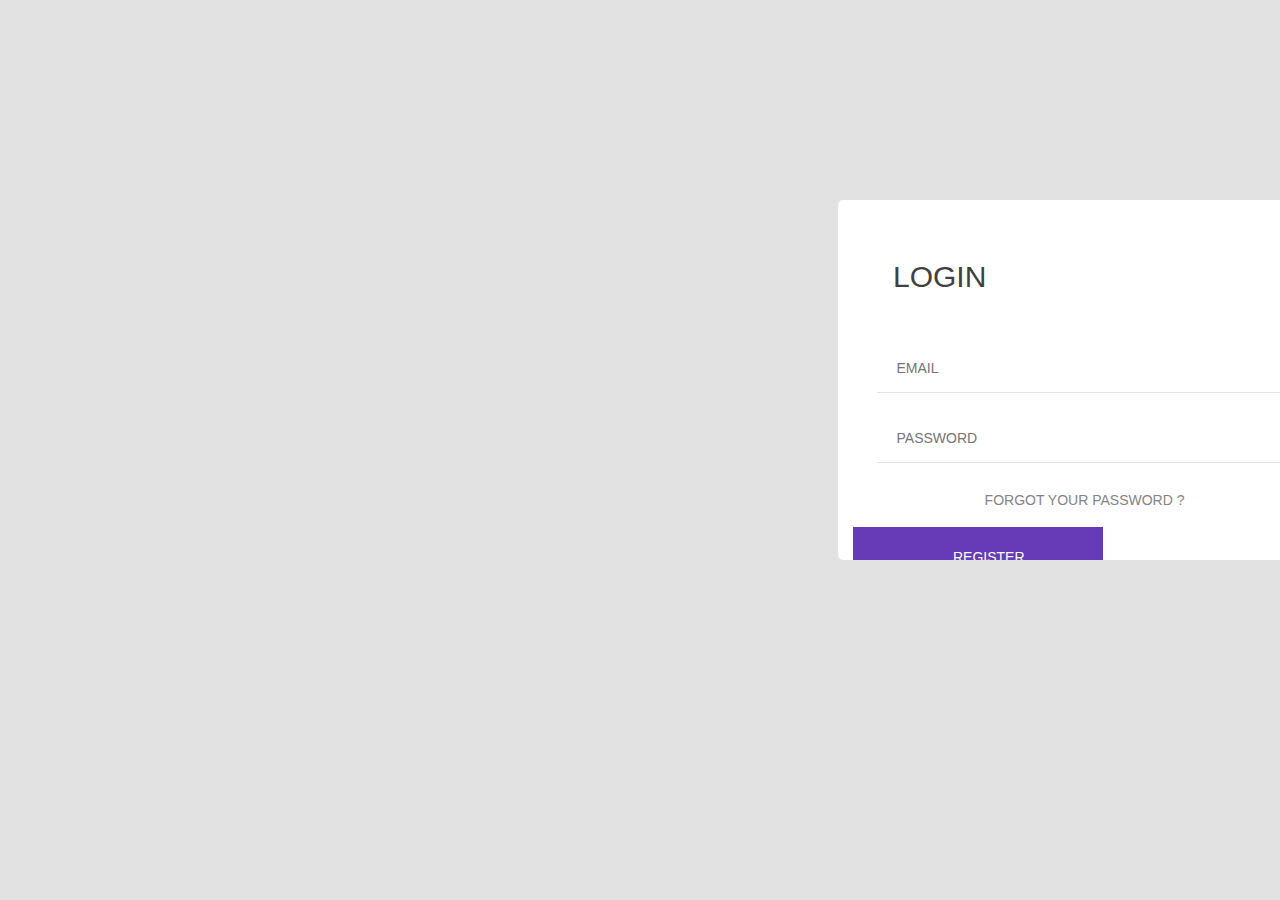
<file: log.html>
<!DOCTYPE html>
<html>
    <head>
        <meta charset="UTF-8">
  <meta name="viewport" content="width=device-width, initial-scale=1" />
  <title>ULINK</title>
  <meta name="keywords" content="Lorem ipsum dolor sit amet, consectetur adipisicing elit, sed do eiusmod.">
  <meta name="description" content="Lorem ipsum dolor sit amet, consectetur adipisicing elit, sed do eiusmod.">
  
  <link rel="stylesheet" href="assets/bootstrap/css/bootstrap.min.css">
  <link rel="stylesheet" href="assets/flat-icon/flaticon.css">
  <link rel="stylesheet" href="temp/styles/login.css">
  <link rel="script" href="lg.js">
    </head>
    <body>
<linearGradient id="SVGID_1_" gradientUnits="userSpaceOnUse" x1="174.7899" y1="186.34" x2="330.1259" y2="186.34" gradientTransform="matrix(0.8538 0.5206 -0.5206 0.8538 147.9521 -79.1468)">
	<stop  offset="0" style="stop-color:#FFC035"/>
	<stop  offset="0.221" style="stop-color:#F9A639"/>
	<stop  offset="1" style="stop-color:#E64F48"/>
</linearGradient>
<circle fill="url(#SVGID_1_)" cx="266.498" cy="211.378" r="77.668"/>
<linearGradient id="SVGID_2_" gradientUnits="userSpaceOnUse" x1="290.551" y1="282.9592" x2="485.449" y2="282.9592">
	<stop  offset="0" style="stop-color:#FFA33A"/>
	<stop  offset="0.0992" style="stop-color:#E4A544"/>
	<stop  offset="0.9624" style="stop-color:#00B59C"/>
</linearGradient>
<circle fill="url(#SVGID_2_)" cx="388" cy="282.959" r="97.449"/>
<linearGradient id="SVGID_3_" gradientUnits="userSpaceOnUse" x1="180.3469" y1="362.2723" x2="249.7487" y2="362.2723">
	<stop  offset="0" style="stop-color:#12B3D6"/>
	<stop  offset="1" style="stop-color:#7853A8"/>
</linearGradient>
<circle fill="url(#SVGID_3_)" cx="215.048" cy="362.272" r="34.701"/>
<linearGradient id="SVGID_4_" gradientUnits="userSpaceOnUse" x1="367.3469" y1="375.3673" x2="596.9388" y2="375.3673">
	<stop  offset="0" style="stop-color:#12B3D6"/>
	<stop  offset="1" style="stop-color:#7853A8"/>
</linearGradient>
<circle fill="url(#SVGID_4_)" cx="482.143" cy="375.367" r="114.796"/>
<linearGradient id="SVGID_5_" gradientUnits="userSpaceOnUse" x1="365.4405" y1="172.8044" x2="492.4478" y2="172.8044" gradientTransform="matrix(0.8954 0.4453 -0.4453 0.8954 127.9825 -160.7537)">
	<stop  offset="0" style="stop-color:#FFA33A"/>
	<stop  offset="1" style="stop-color:#DF3D8E"/>
</linearGradient>
<circle fill="url(#SVGID_5_)" cx="435.095" cy="184.986" r="63.504"/>
</svg>


<div class="container">
  <h2>login</h2>
  <form>
    <input type="text" class="email" placeholder="email">
    <br/>
    <input type="text" class="pwd" placeholder="password">
  </form>
  <a href="#" class="link">
    forgot your password ?
  </a>
  <br/>
  <button class="register">
    <span>register</span>
  </button>
  <button class="signin">
    <span>sign in</span>
  </button>
  <h3>your registration is complete !    </h3>
  <h3>your sign in is complete !</h3>
  <div class="reg"></div>
  <div class="sig"></div>

 
 
</div>
    </body>
</html>
</file>
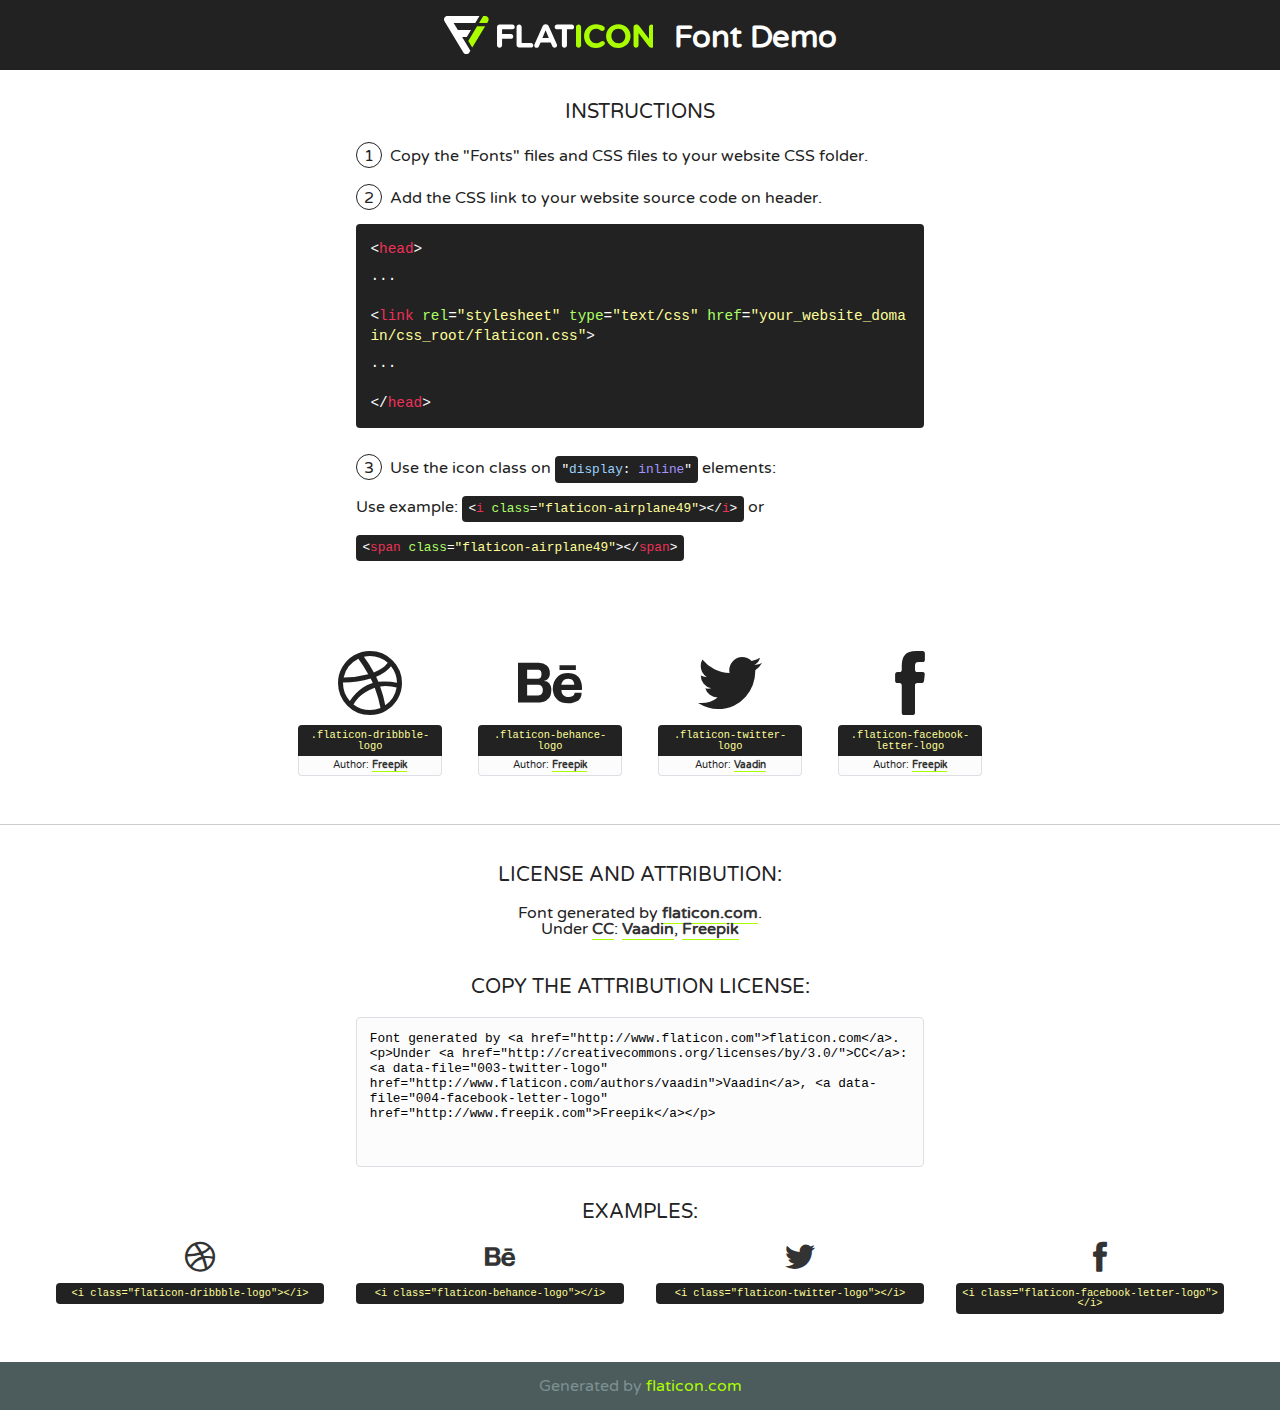
<file: assets/flat-icon/flaticon.html>
<!DOCTYPE html>
<!--
  Flaticon icon font: Flaticon
  Creation date: 21/06/2017 03:43
-->
<html>
<!DOCTYPE html>
<html>

<head>
    <title>Flaticon WebFont</title>
    <link href="http://fonts.googleapis.com/css?family=Varela+Round" rel="stylesheet" type="text/css" />
    <link rel="stylesheet" type="text/css" href="flaticon.css">
    <meta charset="UTF-8">
    <style>
    html, body, div, span, applet, object, iframe,
    h1, h2, h3, h4, h5, h6, p, blockquote, pre,
    a, abbr, acronym, address, big, cite, code,
    del, dfn, em, img, ins, kbd, q, s, samp,
    small, strike, strong, sub, sup, tt, var,
    b, u, i, center,
    dl, dt, dd, ol, ul, li,
    fieldset, form, label, legend,
    table, caption, tbody, tfoot, thead, tr, th, td,
    article, aside, canvas, details, embed, 
    figure, figcaption, footer, header, hgroup, 
    menu, nav, output, ruby, section, summary,
    time, mark, audio, video {
        margin: 0;
        padding: 0;
        border: 0;
        font-size: 100%;
        font: inherit;
        vertical-align: baseline;
    }
    /* HTML5 display-role reset for older browsers */
    article, aside, details, figcaption, figure, 
    footer, header, hgroup, menu, nav, section {
        display: block;
    }
    body {
        line-height: 1;
    }
    ol, ul {
        list-style: none;
    }
    blockquote, q {
        quotes: none;
    }
    blockquote:before, blockquote:after,
    q:before, q:after {
        content: '';
        content: none;
    }
    table {
        border-collapse: collapse;
        border-spacing: 0;
    }
    body {
        font-family: 'Varela Round', Helvetica, Arial, sans-serif;
        font-size: 16px;
        color: #222;
    }
    a {
        color: #333;
        border-bottom: 1px solid #a9fd00;
        font-weight: bold;
        text-decoration: none;
    }
    * {
        -moz-box-sizing: border-box;
        -webkit-box-sizing: border-box;
        box-sizing: border-box;
        margin: 0;
        padding: 0;
    }
    [class^="flaticon-"]:before, [class*=" flaticon-"]:before, [class^="flaticon-"]:after, [class*=" flaticon-"]:after {
        font-family: Flaticon;
        font-size: 30px;
        font-style: normal;
        margin-left: 20px;
        color: #333;
    }
    .wrapper {
        max-width: 600px;
        margin: auto;
        padding: 0 1em;
    }
    .title {
        font-size: 1.25em;
        text-align: center;
        margin-bottom: 1em;
        text-transform: uppercase;
    }
    header {
        text-align: center;
        background-color: #222;
        color: #fff;
        padding: 1em;
    }
    header .logo {
        width: 210px;
        height: 38px;
        display: inline-block;
        vertical-align: middle;
        margin-right: 1em;
        border: none;
    }
    header strong {
        font-size: 1.95em;
        font-weight: bold;
        vertical-align: middle;
        margin-top: 5px;
        display: inline-block;
    }
    .demo {
        margin: 2em auto;
        line-height: 1.25em;
    }
    .demo ul li {
        margin-bottom: 1em;
    }
    .demo ul li .num {
        color: #222;
        border-radius: 20px;
        display: inline-block;
        width: 26px;
        padding: 3px;
        height: 26px;
        text-align: center;
        margin-right: 0.5em;
        border: 1px solid #222;
    }
    .demo ul li code {
        background-color: #222;
        border-radius: 4px;
        padding: 0.25em 0.5em;
        display: inline-block;
        color: #fff;
        font-family: Consolas,Monaco,Lucida Console,Liberation Mono,DejaVu Sans Mono,Bitstream Vera Sans Mono,Courier New, monospace;
        font-weight: lighter;
        margin-top: 1em;
        font-size: 0.8em;
        word-break: break-all;
    }
    .demo ul li code.big {
        padding: 1em;
        font-size: 0.9em;
    }
    .demo ul li code .red {
        color: #EF3159;
    }
    .demo ul li code .green {
        color: #ACFF65;
    }
    .demo ul li code .yellow {
        color: #FFFF99;
    }
    .demo ul li code .blue {
        color: #99D3FF;
    }
    .demo ul li code .purple {
        color: #A295FF;
    }
    .demo ul li code .dots {
        margin-top: 0.5em;
        display: block;
    }
    #glyphs {
        border-bottom: 1px solid #ccc;
        padding: 2em 0;
        text-align: center;
    }
    .glyph {
        display: inline-block;
        width: 9em;
        margin: 1em;
        text-align: center;
        vertical-align: top;
        background: #FFF;
    }
    .glyph .glyph-icon {
        padding: 10px;
        display: block;
        font-family:"Flaticon";
        font-size: 64px;
        line-height: 1;
    }
    .glyph .glyph-icon:before {
        font-size: 64px;
        color: #222;
        margin-left: 0;
    }
    .class-name {
        font-size: 0.65em;
        background-color: #222;
        color: #fff;
        border-radius: 4px 4px 0 0;
        padding: 0.5em;
        color: #FFFF99;
        font-family: Consolas,Monaco,Lucida Console,Liberation Mono,DejaVu Sans Mono,Bitstream Vera Sans Mono,Courier New, monospace;
    }
    .author-name {
        font-size: 0.6em;
        background-color: #fcfcfd;
        border: 1px solid #DEDEE4;
        border-top: 0;
        border-radius: 0 0 4px 4px;
        padding: 0.5em;
    }
    .class-name:last-child {
        font-size: 10px;
        color:#888;
    }
    .class-name:last-child a {
        font-size: 10px;
        color:#555;
    }
    .class-name:last-child a:hover {
        color:#a9fd00;
    }
    .glyph > input {
        display: block;
        width: 100px;
        margin: 5px auto;
        text-align: center;
        font-size: 12px;
        cursor: text;
    }
    .glyph > input.icon-input {
        font-family:"Flaticon";
        font-size: 16px;
        margin-bottom: 10px;
    }
    .attribution .title {
        margin-top: 2em;
    }
    .attribution textarea {
        background-color: #fcfcfd;
        padding: 1em;
        border: none;
        box-shadow: none;
        border: 1px solid #DEDEE4;
        border-radius: 4px;
        resize: none;
        width: 100%;
        height: 150px;
        font-size: 0.8em;
        font-family: Consolas,Monaco,Lucida Console,Liberation Mono,DejaVu Sans Mono,Bitstream Vera Sans Mono,Courier New, monospace;
        -webkit-appearance: none;
    }
    .iconsuse {
        margin: 2em auto;
        text-align: center;
        max-width: 1200px;
    }
    .iconsuse:after {
        content: '';
        display: table;
        clear: both;
    }
    .iconsuse .image {
        float: left;
        width: 25%;
        padding: 0 1em;
    }
    .iconsuse .image p {
        margin-bottom: 1em;
    }
    .iconsuse .image span {
        display: block;
        font-size: 0.65em;
        background-color: #222;
        color: #fff;
        border-radius: 4px;
        padding: 0.5em;
        color: #FFFF99;
        margin-top: 1em;
        font-family: Consolas,Monaco,Lucida Console,Liberation Mono,DejaVu Sans Mono,Bitstream Vera Sans Mono,Courier New, monospace;
    }
    #footer {
        text-align: center;
        background-color: #4C5B5C;
        color: #7c9192;
        padding: 1em;
    }
    #footer a {
        border: none;
        color: #a9fd00;
        font-weight: normal;
    }
    @media (max-width: 960px) {
        .iconsuse .image {
            width: 50%;
        }
    }
    @media (max-width: 560px) {
        .iconsuse .image {
            width: 100%;
        }
    }
    </style>
</head>

<body class="characters-off">

    <header>
        <a href="http://www.flaticon.com" target="_blank" class="logo">
            <svg version="1.1" xmlns="http://www.w3.org/2000/svg" xmlns:xlink="http://www.w3.org/1999/xlink" xmlns:a="http://ns.adobe.com/AdobeSVGViewerExtensions/3.0/" viewBox="0 0 560.875 102.036" enable-background="new 0 0 560.875 102.036" xml:space="preserve">
                <defs>
                </defs>
                <g>
                    <g class="letters">
                        <path fill="#ffffff" d="M141.596,29.675c0-3.777,2.985-6.767,6.764-6.767h34.438c3.426,0,6.15,2.728,6.15,6.15
                        c0,3.43-2.724,6.149-6.15,6.149h-27.674v13.091h23.719c3.429,0,6.151,2.724,6.151,6.15c0,3.43-2.723,6.149-6.151,6.149h-23.719
                        v17.574c0,3.773-2.986,6.761-6.764,6.761c-3.779,0-6.764-2.989-6.764-6.761V29.675z"></path>
                        <path fill="#ffffff" d="M193.844,29.149c0-3.781,2.985-6.767,6.764-6.767c3.776,0,6.763,2.985,6.763,6.767v42.957h25.039
                        c3.426,0,6.149,2.726,6.149,6.153c0,3.425-2.723,6.15-6.149,6.15h-31.802c-3.779,0-6.764-2.986-6.764-6.768V29.149z"></path>
                        <path fill="#ffffff" d="M241.891,75.71l21.438-48.407c1.492-3.341,4.215-5.357,7.906-5.357h0.792
                        c3.686,0,6.323,2.017,7.815,5.357l21.439,48.407c0.436,0.967,0.701,1.845,0.701,2.723c0,3.602-2.809,6.501-6.414,6.501
                        c-3.161,0-5.269-1.845-6.499-4.655l-4.132-9.661h-27.059l-4.301,10.102c-1.144,2.631-3.426,4.214-6.237,4.214
                        c-3.517,0-6.24-2.81-6.24-6.325C241.1,77.64,241.451,76.677,241.891,75.71z M279.932,58.666l-8.521-20.297l-8.526,20.297H279.932
                        z"></path>
                        <path fill="#ffffff" d="M314.864,35.387H301.86c-3.429,0-6.239-2.813-6.239-6.238c0-3.429,2.811-6.24,6.239-6.24h39.533
                        c3.426,0,6.237,2.811,6.237,6.24c0,3.425-2.811,6.238-6.237,6.238h-13.001v42.785c0,3.773-2.99,6.761-6.764,6.761
                        c-3.779,0-6.764-2.989-6.764-6.761V35.387z"></path>
                        <path fill="#A9FD00" d="M352.615,29.149c0-3.781,2.985-6.767,6.767-6.767c3.774,0,6.761,2.985,6.761,6.767v49.024
                        c0,3.773-2.987,6.761-6.761,6.761c-3.781,0-6.767-2.989-6.767-6.761V29.149z"></path>
                        <path fill="#A9FD00" d="M374.132,53.836v-0.179c0-17.481,13.178-31.801,32.065-31.801c9.22,0,15.459,2.458,20.557,6.238
                        c1.402,1.054,2.637,2.985,2.637,5.357c0,3.692-2.985,6.59-6.681,6.59c-1.845,0-3.071-0.702-4.044-1.319
                        c-3.776-2.813-7.729-4.393-12.562-4.393c-10.364,0-17.831,8.611-17.831,19.154v0.173c0,10.542,7.291,19.329,17.831,19.329
                        c5.715,0,9.492-1.756,13.359-4.834c1.049-0.874,2.458-1.491,4.039-1.491c3.429,0,6.325,2.813,6.325,6.236
                        c0,2.106-1.056,3.78-2.282,4.834c-5.539,4.834-12.036,7.733-21.878,7.733C387.572,85.464,374.132,71.493,374.132,53.836z"></path>
                        <path fill="#A9FD00" d="M433.009,53.836v-0.179c0-17.481,13.79-31.801,32.766-31.801c18.981,0,32.592,14.143,32.592,31.628v0.173
                        c0,17.483-13.785,31.807-32.769,31.807C446.625,85.464,433.009,71.32,433.009,53.836z M484.224,53.836v-0.179
                        c0-10.539-7.725-19.326-18.626-19.326c-10.893,0-18.449,8.611-18.449,19.154v0.173c0,10.542,7.73,19.329,18.626,19.329
                        C476.676,72.986,484.224,64.378,484.224,53.836z"></path>
                        <path fill="#A9FD00" d="M506.233,29.321c0-3.774,2.99-6.763,6.767-6.763h1.401c3.252,0,5.183,1.583,7.029,3.953l26.093,34.265
                        V29.059c0-3.692,2.99-6.677,6.681-6.677c3.683,0,6.671,2.985,6.671,6.677v48.934c0,3.78-2.987,6.765-6.764,6.765h-0.436
                        c-3.257,0-5.188-1.581-7.034-3.953l-27.056-35.492v32.944c0,3.687-2.985,6.676-6.678,6.676c-3.683,0-6.673-2.989-6.673-6.676
                        V29.321z"></path>
                    </g>
                    <g class="insignia">
                        <path fill="#ffffff" d="M48.372,56.137h12.517l11.156-18.537H37.186L25.688,18.539h57.825L94.668,0H9.271
                        C5.925,0,2.842,1.801,1.198,4.716c-1.644,2.907-1.593,6.482,0.134,9.343l50.38,83.501c1.678,2.781,4.689,4.476,7.938,4.476
                        c3.246,0,6.257-1.695,7.935-4.476l2.898-4.804L48.372,56.137z"></path>
                        <g class="i">
                            <path fill="#A9FD00" d="M93.575,18.539h0.031v0.004l21.652,0.004l2.705-4.488c1.727-2.861,1.778-6.436,0.133-9.343
                            C116.454,1.801,113.371,0,110.026,0h-5.294L93.575,18.539z"></path>
                            <polygon fill="#A9FD00" points="88.291,27.356 64.725,66.486 75.519,84.404 109.942,27.356"></polygon>
                        </g>
                    </g>
                </g>
            </svg>
        </a>
        <strong>Font Demo</strong>
    </header>


    <section class="demo wrapper">

        <p class="title">Instructions</p>

        <ul>
            <li>
                <span class="num">1</span>Copy the "Fonts" files and CSS files to your website CSS folder.
            </li>
            <li>
                <span class="num">2</span>Add the CSS link to your website source code on header.
                <code class="big">
                    &lt;<span class="red">head</span>&gt;
                    <br/><span class="dots">...</span>
                    <br/>&lt;<span class="red">link</span> <span class="green">rel</span>=<span class="yellow">"stylesheet"</span> <span class="green">type</span>=<span class="yellow">"text/css"</span> <span class="green">href</span>=<span class="yellow">"your_website_domain/css_root/flaticon.css"</span>&gt;
                    <br/><span class="dots">...</span>
                    <br/>&lt;/<span class="red">head</span>&gt;
                </code>
            </li>

            <li>
                <p>
                    <span class="num">3</span>Use the icon class on <code>"<span class="blue">display</span>:<span class="purple"> inline</span>"</code> elements:
                    <br />
                    Use example: <code>&lt;<span class="red">i</span> <span class="green">class</span>=<span class="yellow">&quot;flaticon-airplane49&quot;</span>&gt;&lt;/<span class="red">i</span>&gt;</code> or <code>&lt;<span class="red">span</span> <span class="green">class</span>=<span class="yellow">&quot;flaticon-airplane49&quot;</span>&gt;&lt;/<span class="red">span</span>&gt;</code>
            </li>
        </ul>

    </section>




   <section id="glyphs">          
    
      
        <div class="glyph"><div class="glyph-icon flaticon-dribbble-logo"></div>
            <div class="class-name">.flaticon-dribbble-logo</div>
            <div class="author-name">Author: <a data-file="001-dribbble-logo" href="http://www.freepik.com">Freepik</a> </div> 
        </div>        
        
        <div class="glyph"><div class="glyph-icon flaticon-behance-logo"></div>
            <div class="class-name">.flaticon-behance-logo</div>
            <div class="author-name">Author: <a data-file="002-behance-logo" href="http://www.freepik.com">Freepik</a> </div> 
        </div>        
        
        <div class="glyph"><div class="glyph-icon flaticon-twitter-logo"></div>
            <div class="class-name">.flaticon-twitter-logo</div>
            <div class="author-name">Author: <a data-file="003-twitter-logo" href="http://www.flaticon.com/authors/vaadin">Vaadin</a> </div> 
        </div>        
        
        <div class="glyph"><div class="glyph-icon flaticon-facebook-letter-logo"></div>
            <div class="class-name">.flaticon-facebook-letter-logo</div>
            <div class="author-name">Author: <a data-file="004-facebook-letter-logo" href="http://www.freepik.com">Freepik</a> </div> 
        </div>        
        

    </section>



    <section class="attribution wrapper"   style="text-align:center;">

      <div class="title">License and attribution:</div><div class="attrDiv">Font generated by <a href="http://www.flaticon.com">flaticon.com</a>. <div><p>Under <a href="http://creativecommons.org/licenses/by/3.0/">CC</a>: <a data-file="003-twitter-logo" href="http://www.flaticon.com/authors/vaadin">Vaadin</a>, <a data-file="004-facebook-letter-logo" href="http://www.freepik.com">Freepik</a></p>  </div>
      </div>
      <div class="title">Copy the Attribution License:</div>

    <textarea onclick="this.focus();this.select();">Font generated by &lt;a href=&quot;http://www.flaticon.com&quot;&gt;flaticon.com&lt;/a&gt;. <p>Under <a href="http://creativecommons.org/licenses/by/3.0/">CC</a>: <a data-file="003-twitter-logo" href="http://www.flaticon.com/authors/vaadin">Vaadin</a>, <a data-file="004-facebook-letter-logo" href="http://www.freepik.com">Freepik</a></p>  
     </textarea>

    </section>

    <section class="iconsuse">

          <div class="title">Examples:</div>            
             
            <div class="image">
                <p>
                    <i class="glyph-icon flaticon-dribbble-logo"></i> 
                    <span>&lt;i class=&quot;flaticon-dribbble-logo&quot;&gt;&lt;/i&gt;</span>
                </p>
            </div>
            
            <div class="image">
                <p>
                    <i class="glyph-icon flaticon-behance-logo"></i> 
                    <span>&lt;i class=&quot;flaticon-behance-logo&quot;&gt;&lt;/i&gt;</span>
                </p>
            </div>
            
            <div class="image">
                <p>
                    <i class="glyph-icon flaticon-twitter-logo"></i> 
                    <span>&lt;i class=&quot;flaticon-twitter-logo&quot;&gt;&lt;/i&gt;</span>
                </p>
            </div>
            
            <div class="image">
                <p>
                    <i class="glyph-icon flaticon-facebook-letter-logo"></i> 
                    <span>&lt;i class=&quot;flaticon-facebook-letter-logo&quot;&gt;&lt;/i&gt;</span>
                </p>
            </div>
                       
        </div>
                            
    </section>

<div id="footer">
    <div>Generated by <a href="http://www.flaticon.com">flaticon.com</a>
    </div>
</div>



</body>
</html>
</file>
<file: assets/flat-icon/flaticon.css>
/*
  	Flaticon icon font: Flaticon
  	Creation date: 21/06/2017 03:43
  	*/

@font-face {
  font-family: "Flaticon";
  src: url("./Flaticon.eot");
  src: url("./Flaticon.eot?#iefix") format("embedded-opentype"),
       url("./Flaticon.woff") format("woff"),
       url("./Flaticon.ttf") format("truetype"),
       url("./Flaticon.svg#Flaticon") format("svg");
  font-weight: normal;
  font-style: normal;
}

@media screen and (-webkit-min-device-pixel-ratio:0) {
  @font-face {
    font-family: "Flaticon";
    src: url("./Flaticon.svg#Flaticon") format("svg");
  }
}

[class^="flaticon-"]:before, [class*=" flaticon-"]:before,
[class^="flaticon-"]:after, [class*=" flaticon-"]:after {   
  font-family: Flaticon;
        font-size: 20px;
font-style: normal;
margin-left: 20px;
}

.flaticon-dribbble-logo:before { content: "\f100"; }
.flaticon-behance-logo:before { content: "\f101"; }
.flaticon-twitter-logo:before { content: "\f102"; }
.flaticon-facebook-letter-logo:before { content: "\f103"; }
</file>
<file: temp/styles/login.css>
* {
  margin: 0;
  padding: 0;
  -webkit-box-sizing: border-box;
  -moz-box-sizing: border-box;
  box-sizing: border-box;
}

body {
  font-family: "Open Sans", sans-serif;
  background: #e2e2e2;
}

svg {
  position: fixed;
  top: 10px;
  left: 180px;
}

.container {
  position: relative;
  top: 200px;
  left: 35%;
  display: block;
  margin-bottom: 80px;
  width: 500px;
  height: 360px;
  background: #fff;
  border-radius: 5px;
  overflow: hidden;
  z-index: 1;
}

h2 {
  padding: 40px;
  font-weight: lighter;
  text-transform: uppercase;
  color: #414141;
}

input {
  display: block;
  height: 50px;
  width: 90%;
  margin: 0 auto;
  border: none;
  &::placeholder {
    -webkit-transform: translateY(0px);
    transform: translateY(0px);
    -webkit-transition: 0.5s;
    transition: 0.5s;
  }
  &:hover,
  &:focus,
  &:active:focus {
    color: #ff5722;
    outline: none;
    border-bottom: 1px solid #ff5722;
    &::placeholder {
      color: #ff5722;
      position: relative;
      -webkit-transform: translateY(-20px);
      transform: translateY(-20px);
    }
  }
}

.email,
.pwd {
  position: relative;
  z-index: 1;
  border-bottom: 1px solid rgba(0, 0, 0, 0.1);
  padding-left: 20px;
  font-family: "Open Sans", sans-serif;
  text-transform: uppercase;
  color: #858585;
  font-weight: lighter;
  -webkit-transition: 0.5s;
  transition: 0.5s;
}

.link {
  text-decoration: none;
  display: inline-block;
  margin: 27px 28%;
  text-transform: uppercase;
  color: #858585;
  font-weight: lighter;
  -webkit-transition: 0.5s;
  transition: 0.5s;
}

button {
  cursor: pointer;
  display: inline-block;
  float: left;
  width: 250px;
  height: 60px;
  margin-top: -10px;
  border: none;
  font-family: "Open Sans", sans-serif;
  text-transform: uppercase;
  color: #fff;
  -webkit-transition: 0.5s;
  transition: 0.5s;
  &:nth-of-type(1) {
    background: #673ab7;
  }
  &:nth-of-type(2) {
    background: #ff5722;
  }
  span {
    position: absolute;
    display: block;
    margin: -10px 20%;
    -webkit-transform: translateX(0);
    transform: translateX(0);
    -webkit-transition: 0.5s;
    transition: 0.5s;
  }
  &:hover {
    span {
      -webkit-transform: translateX(30px);
      transform: translateX(30px);
    }
  }
}

.reg {
  position: absolute;
  top: 0;
  left: 0;
  -webkit-transform: translateY(-100%) scale(1);
  transform: translateY(-100%) scale(1);
  display: block;
  width: 20px;
  height: 20px;
  border-radius: 50px;
  background: #673ab7;
  z-index: 5;
  -webkit-transition: 0.8s ease-in-out;
  transition: 0.8s ease-in-out;
}

.sig {
  position: absolute;
  top: 0;
  right: 0;
  -webkit-transform: translateY(-100%) scale(1);
  transform: translateY(-100%) scale(1);
  display: block;
  width: 20px;
  height: 20px;
  display: block;
  background: #ff5722;
  z-index: 5;
  -webkit-transition: 0.8s ease-in-out;
  transition: 0.8s ease-in-out;
}

h3 {
  position: absolute;
  top: -100%;
  left: 20%;
  text-transform: uppercase;
  font-weight: bolder;
  color: rgba(255, 255, 255, 0.3);
  -webkit-transition: 0.3s ease-in-out 1.2s;
  transition: 0.3s ease-in-out 1.2s;
}
</file>
